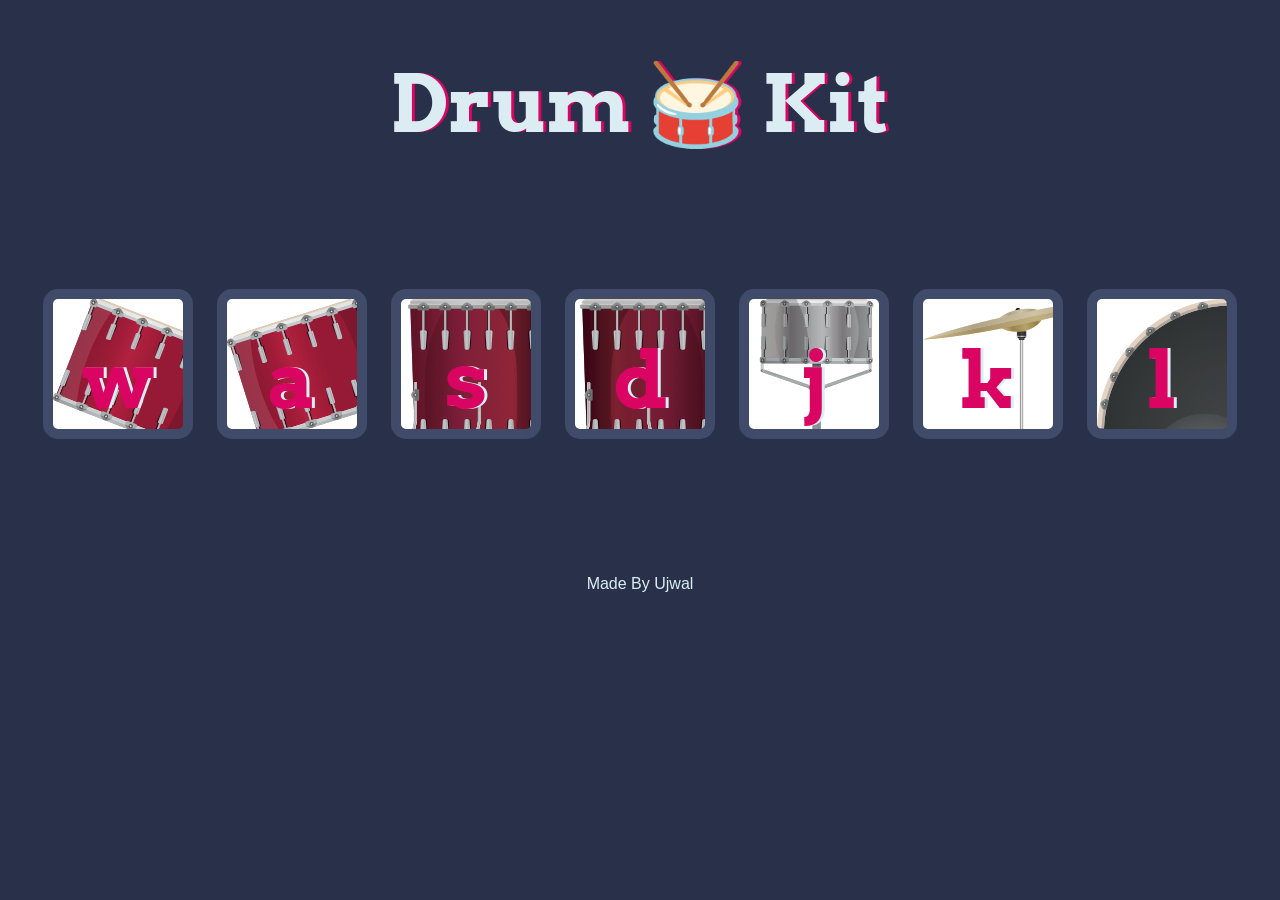
<file: Drumset/index.html>
<!DOCTYPE html>
<html lang="en" dir="ltr">

<head>
  <meta charset="utf-8">
  <title>Drum Kit</title>
  <link rel="stylesheet" href="styles.css">
  <link href="https://fonts.googleapis.com/css?family=Arvo" rel="stylesheet">
</head>

<body>

  <h1 id="title">Drum 🥁 Kit</h1>
  <div class="set">
    <button class="w drum">w</button>
    <button class="a drum">a</button>
    <button class="s drum">s</button>
    <button class="d drum">d</button>
    <button class="j drum">j</button>
    <button class="k drum">k</button>
    <button class="l drum">l</button>
  </div>

  <script src="index.js" charset="utf-8"></script>
  <footer>
    Made By Ujwal
  </footer>
</body>

</html>
</file>
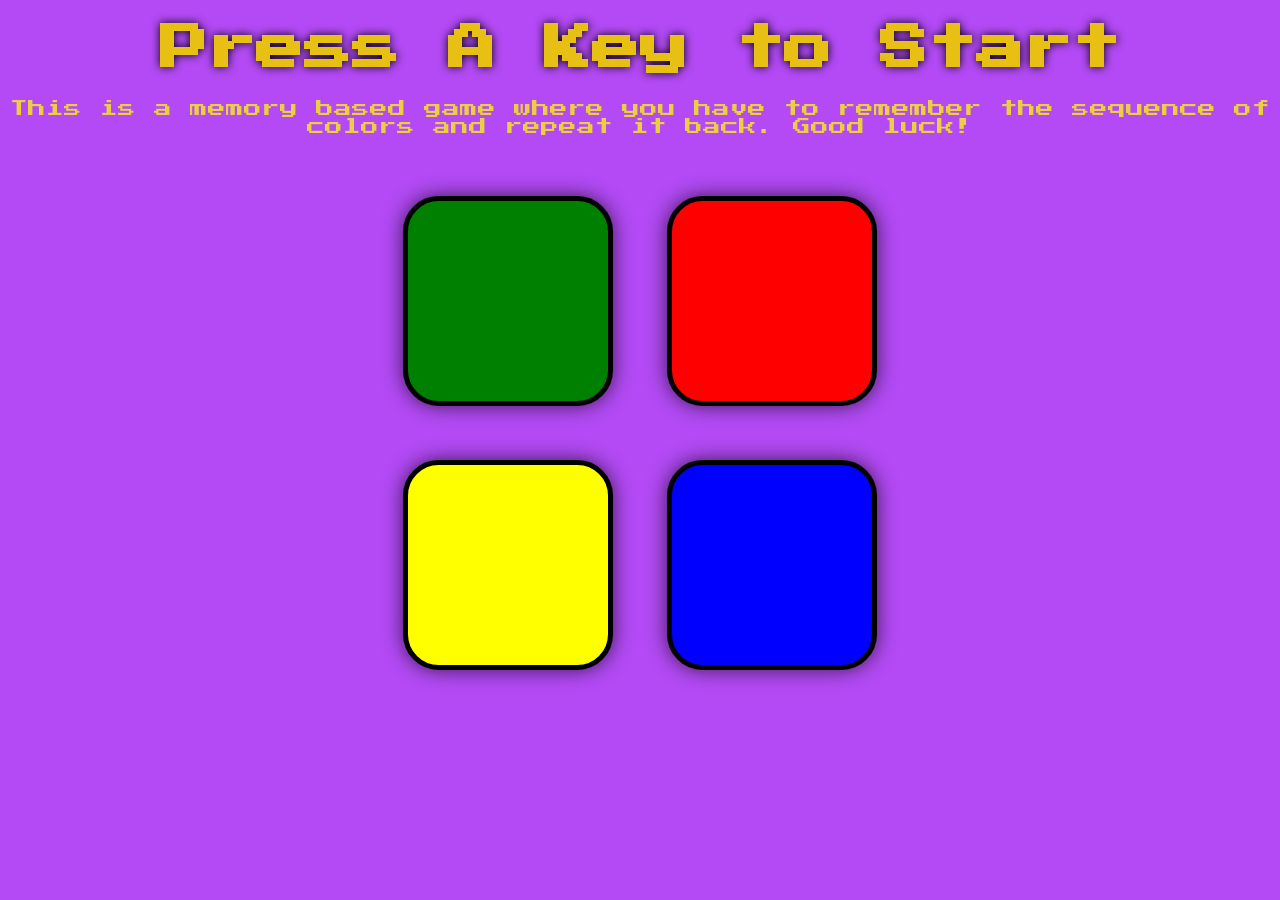
<file: Simon Game Challenge Starting Files/index.html>
<!DOCTYPE html>
<html lang="en" dir="ltr">

<head>
  <meta charset="utf-8">
  <title>Simon</title>
  <link rel="stylesheet" href="styles.css">
  <link href="https://fonts.googleapis.com/css?family=Press+Start+2P" rel="stylesheet">
</head>

<body>
  <h1 id="level-title">Press A Key to Start</h1>
  <p class="instruction">This is a memory based game where you have to remember the sequence of colors and repeat it back. Good luck!</p>
   <!-- <p class="instruction">  </p> -->
  <div class="container">
    <div lass="row">

      <div type="button" id="green" class="btn green">

      </div>

      <div type="button" id="red" class="btn red">

      </div>
    </div>

    <div class="row">

      <div type="button" id="yellow" class="btn yellow">

      </div>
      <div type="button" id="blue" class="btn blue">

      </div>

    </div>

  </div>

<script src="https://code.jquery.com/jquery-3.6.0.min.js"></script>
<script src="game.js"></script>
</body>

</html>
</file>
<file: Drumset/styles.css>
body {
  text-align: center;
  background-color: #283149;
}

h1 {
  font-size: 5rem;
  color: #DBEDF3;
  font-family: "Arvo", cursive;
  text-shadow: 3px 0 #DA0463;

}

footer {
  color: #DBEDF3;
  font-family: sans-serif;
}

.w {
  background-image: url("./images/tom1.png");

}

.a {
  background-image: url("./images/tom2.png");

}

.s {
  background-image: url("./images/tom3.png");

}

.d {
  background-image: url("./images/tom4.png");

}

.j {
  background-image: url("./images/snare.png");

}

.k {
  background-image: url("./images/crash.png");

}

.l {
  background-image: url("./images/kick.png");

}

.set {
  margin: 10% auto;
}

.game-over {
  background-color: red;
  opacity: 0.8;
}

.pressed {
  box-shadow: 0 3px 4px 0 #DBEDF3;
  opacity: 0.5;
}

.red {
  color: red;
}

.drum {
  outline: none;
  border: 10px solid #404B69;
  font-size: 5rem;
  font-family: 'Arvo', cursive;
  line-height: 2;
  font-weight: 900;
  color: #DA0463;
  text-shadow: 3px 0 #DBEDF3;
  border-radius: 15px;
  display: inline-block;
  width: 150px;
  height: 150px;
  text-align: center;
  margin: 10px;
  background-color: white;
}
</file>
<file: Simon Game Challenge Starting Files/styles.css>
body {
  text-align: center;
  background-color: #b34af5;
}

#level-title {
  font-family: 'Press Start 2P', cursive;
  font-size: 3rem;
  margin:  2%;
  color: #e7c013;
  text-shadow: 0 0 10px #000;
}

.container {
  padding: 1.5%;
  display: block;
  width: 50%;
  margin: auto;

}

p{
  font-family: 'Press Start 2P', cursive;
  font-size: 1.1rem;
  color: #eccd43;
}

.btn {
  margin: 25px;
  display: inline-block;
  height: 200px;
  width: 200px;
  border: 5px solid black;
  border-radius: 17%;
  box-shadow: 0 0 20px rgba(0, 0, 0, 0.667);
}

.game-over {
  background-color: rgba(255, 0, 0, 0.79);
  opacity: 0.8;
}

.red {
  background-color: red;
}

.green {
  background-color: green;
}

.blue {
  background-color: blue;
}

.yellow {
  background-color: yellow;
}

.pressed {
  box-shadow: 0 0 20px white;
  background-color: grey;
}
</file>
